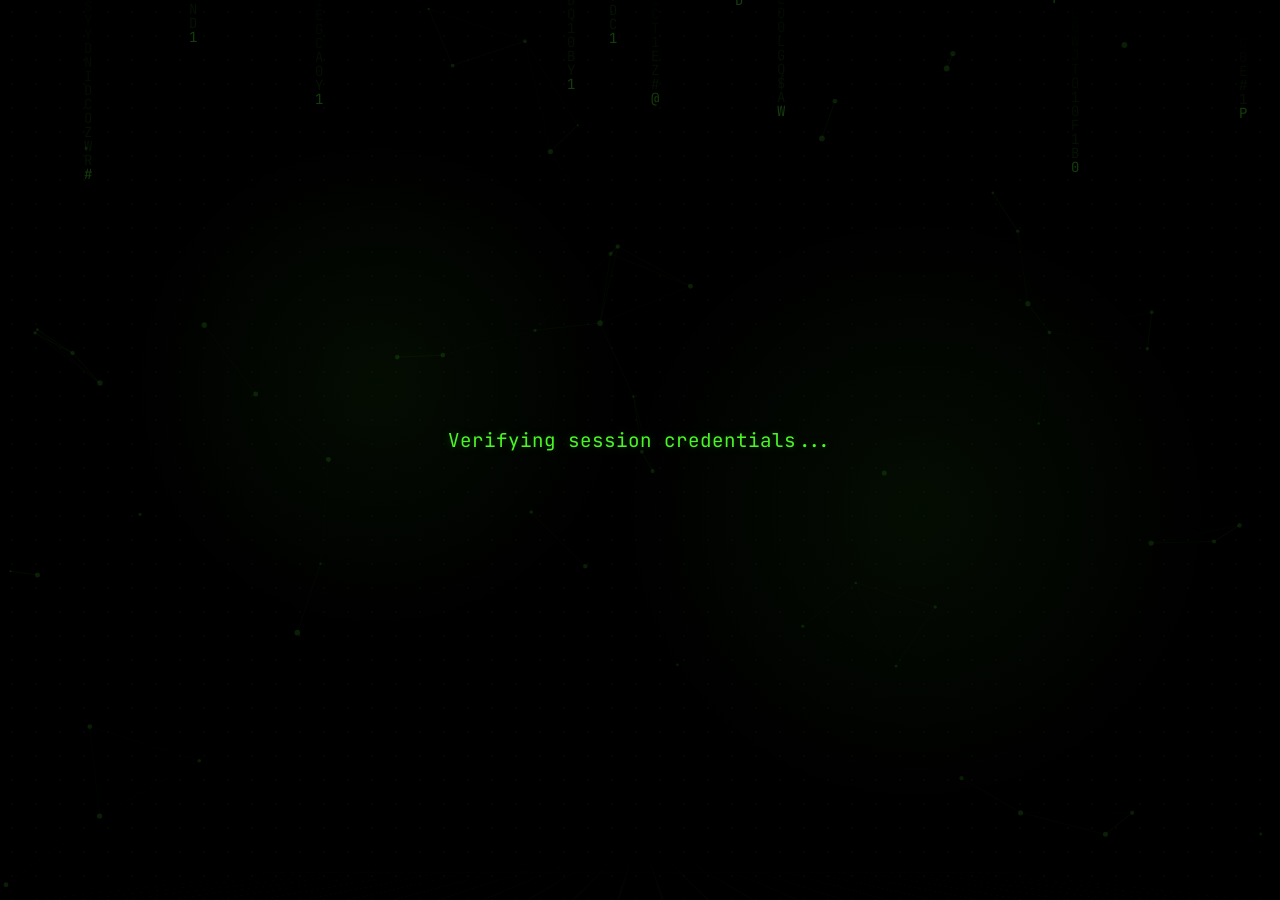
<file: gift.html>
<!DOCTYPE html>
<html lang="en">
<head>
  <meta charset="UTF-8">
  <meta name="viewport" content="width=device-width, initial-scale=1.0">
  <title>Birthday Gift</title>
  <link rel="icon" type="image/png" href="images/favicon.png">
  <link rel="stylesheet" href="css/style.css">
</head>
<body class="gift-page-body">

  <!-- Animated Network background -->
  <canvas id="network-particles"></canvas>

  <!-- Glowing background blobs -->
  <div class="bg-glow-1"></div>
  <div class="bg-glow-2"></div>

  <!-- Cyber perspective grid -->
  <div class="cyber-grid"></div>

  <!-- Gift Box Container -->
  <div id="gift-container" style="margin-top: 0; display: flex; flex-direction: column; align-items: center; justify-content: center; height: 100%;">
    <!-- Status Verification Screen -->
    <div id="verification-screen" class="decrypting">
      Verifying session credentials...
    </div>

    <!-- Decrypt Loading Screen -->
    <div id="decrypt-screen" class="decrypting hidden">
      Decrypting gift...
    </div>

    <!-- Loot Box / Vault -->
    <div id="loot-box" class="vault-box hidden">
      <div class="gift-logo-wrapper">
        <div class="rotating-ring"></div>
        <svg class="gift-logo" viewBox="0 0 24 24" fill="currentColor" xmlns="http://www.w3.org/2000/svg">
          <path d="M22 6h-4.18C17.64 5.37 17.5 4.74 17.5 4c0-2.21-1.79-4-4-4-1.12 0-2.12.46-2.85 1.19L10 1.83l-.65-.64C8.62.46 7.62 0 6.5 0c-2.21 0-4 1.79-4 4 0 .74.14 1.37.32 2H2c-1.1 0-2 .9-2 2v3c0 .55.45 1 1 1h1v10c0 1.1.9 2 2 2h14c1.1 0 2-.9 2-2V12h1c.55 0 1-.45 1-1V8c0-1.1-.9-2-2-2zM13.5 2c1.1 0 2 .9 2 2s-.9 2-2 2h-2c0-1.1.9-2 2-2zm-7 0c1.1 0 2 .9 2 2s-.9 2-2 2h-2c0-1.1.9-2 2-2zM12 22H5V12h7v10zm7 0h-5V12h5v10zm2-12H3V8h18v2z"/>
        </svg>
      </div>
    </div>

    <!-- Digital Art Gift Card (Sleek and glowing) -->
    <div id="steam-gift" class="steam-gift-card hidden">
      <h2 class="gift-title" style="margin-top: 0;">Gift Unlocked</h2>
      <p class="gift-subtitle" style="font-size: 0.9rem; line-height: 1.6; margin-bottom: 25px; text-align: justify;">Terima kasih sudah menyelesaikan challenge kecil ini sampai akhir. Barakallahu fii umrik. Semoga Allah SWT selalu memberikan kesehatan, keberkahan umur, kelancaran dalam kuliah, pekerjaan, dan setiap hal baik yang kamu usahakan. Semoga apa pun yang sedang kamu perjuangkan dimudahkan dan menjadi jalan menuju kebaikan.<br><br>Ini gambar hasil gabut btw, semoga suka :D </p>

      <!-- 4 Artworks Grid Container -->
      <div class="artworks-grid">
        <!-- Card 1 -->
        <div class="artwork-card">
          <div class="artwork-preview">
            <img src="images/gambar1.png" alt="Artwork 1">
          </div>
          <button class="btn-claim btn-download-card" onclick="const a=document.createElement('a'); a.href='images/gambar1.png'; a.download='gambar1.png'; a.click();">Download #1</button>
        </div>
        <!-- Card 2 -->
        <div class="artwork-card">
          <div class="artwork-preview">
            <img src="images/gambar2.png" alt="Artwork 2">
          </div>
          <button class="btn-claim btn-download-card" onclick="const a=document.createElement('a'); a.href='images/gambar2.png'; a.download='gambar2.png'; a.click();">Download #2</button>
        </div>

        <!-- Section Header for Bonus Artworks in Bento Grid -->
        <div class="bonus-header">
          <span>Bonus :3</span>
        </div>

        <!-- Card 3 -->
        <div class="artwork-card">
          <div class="artwork-preview">
            <img src="images/gambar3.png" alt="Artwork 3">
          </div>
          <button class="btn-claim btn-download-card" onclick="const a=document.createElement('a'); a.href='images/gambar3.png'; a.download='gambar3.png'; a.click();">Download #3</button>
        </div>
        <!-- Card 4 -->
        <div class="artwork-card">
          <div class="artwork-preview">
            <img src="images/gambar4.png" alt="Artwork 4">
          </div>
          <button class="btn-claim btn-download-card" onclick="const a=document.createElement('a'); a.href='images/gambar4.png'; a.download='gambar4.png'; a.click();">Download #4</button>
        </div>
      </div>
      
      <br>
      <a href="index.html" class="btn-back-link" style="margin-top: 15px;">← Back to Terminal</a>
    </div>
  </div>

  <!-- Premium Intro Modal Popup -->
  <div id="intro-modal" class="modal-overlay hidden">
    <div class="gift-modal">
      <div class="modal-glow"></div>
      <h2 class="gift-title" style="margin-top: 0; text-align: center;">Gift Unlocked</h2>
      <div class="gift-modal-content">
        <p style="text-align: justify; text-justify: inter-word;">Terima kasih sudah menyelesaikan challenge kecil ini sampai akhir. Barakallahu fii umrik. Semoga Allah SWT selalu memberikan kesehatan, keberkahan umur, kelancaran dalam kuliah, pekerjaan, dan setiap hal baik yang kamu usahakan. Semoga apa pun yang sedang kamu perjuangkan dimudahkan dan menjadi jalan menuju kebaikan.</p>
        <p style="margin-top: 15px; text-align: center; font-weight: bold; color: var(--accent-color);">Ini gambar hasil gabut btw, semoga suka :D</p>
      </div>
      <div class="modal-footer">
        <span>[ Click anywhere to continue ]</span>
      </div>
    </div>
  </div>

  <!-- Application Module Entry for Gift Page -->
  <script type="module" src="js/gift.js"></script>
</body>
</html>
</file>
<file: css/style.css>
@import url('https://fonts.googleapis.com/css2?family=JetBrains+Mono:wght@300;400;500;700&display=swap');

:root {
  --bg-color: #0d1117;
  --panel-bg: rgba(22, 27, 34, 0.7);
  --border-color: #30363d;
  --accent-color: #4af626;
  --accent-glow: rgba(74, 246, 38, 0.25);
  --bg-glow-color: rgba(74, 246, 38, 0.05);
  --text-primary: #c9d1d9;
  --text-muted: #8b949e;
  --gold-glow: rgba(255, 215, 0, 0.4);
  --steam-blue: #1b2838;
  --steam-cyan: #66c0f4;
}

/* Theme Classes Overrides on Body */
body.theme-ubuntu {
  --bg-color: #300a24;
  --panel-bg: rgba(48, 10, 36, 0.7);
  --border-color: rgba(233, 84, 32, 0.35);
  --accent-color: #e95420;
  --accent-glow: rgba(233, 84, 32, 0.25);
  --bg-glow-color: rgba(233, 84, 32, 0.04);
  --text-primary: #dfdbd2;
  --text-muted: #aea79f;
}



body.theme-dracula {
  --bg-color: #282a36;
  --panel-bg: rgba(40, 42, 54, 0.7);
  --border-color: rgba(189, 147, 249, 0.35);
  --accent-color: #ff79c6;
  --accent-glow: rgba(255, 121, 198, 0.25);
  --bg-glow-color: rgba(189, 147, 249, 0.04);
  --text-primary: #f8f8f2;
  --text-muted: #6272a4;
}

body.theme-tokyo-night {
  --bg-color: #1a1b26;
  --panel-bg: rgba(22, 22, 30, 0.7);
  --border-color: rgba(122, 162, 247, 0.35);
  --accent-color: #7aa2f7;
  --accent-glow: rgba(122, 162, 247, 0.25);
  --bg-glow-color: rgba(122, 162, 247, 0.04);
  --text-primary: #a9b1d6;
  --text-muted: #565f89;
}



* {
  box-sizing: border-box;
  margin: 0;
  padding: 0;
}

body {
  font-family: 'JetBrains Mono', monospace;
  background-color: var(--bg-color);
  color: var(--text-primary);
  min-height: 100vh;
  display: flex;
  flex-direction: column;
  align-items: center;
  justify-content: flex-start;
  overflow-x: hidden;
  position: relative;
}

/* Background grid effect */
body::before {
  content: "";
  position: absolute;
  top: 0;
  left: 0;
  width: 100%;
  height: 100%;
  background-image: radial-gradient(rgba(74, 246, 38, 0.03) 1px, transparent 1px);
  background-size: 24px 24px;
  pointer-events: none;
  z-index: 0;
}

/* App container */
.app-container {
  width: 90%;
  max-width: 1200px;
  z-index: 1;
  display: flex;
  flex-direction: column;
  gap: 20px;
  padding: 20px 0 35px 0;
  flex-grow: 1;
}

header {
  padding: 14px 0;
  background: var(--panel-bg);
  backdrop-filter: blur(12px);
  -webkit-backdrop-filter: blur(12px);
  border-bottom: 1px solid var(--border-color);
  width: 100%;
  box-shadow: 0 4px 30px rgba(0, 0, 0, 0.5);
  z-index: 10;
}

.header-content {
  display: flex;
  justify-content: space-between;
  align-items: center;
  width: 90%;
  max-width: 1200px;
  margin: 0 auto;
}

.logo-section h1 {
  font-size: 1.2rem;
  font-weight: 500;
  letter-spacing: 1px;
}

.terminal-prompt {
  color: var(--accent-color);
  margin-right: 6px;
  font-weight: bold;
  text-shadow: 0 0 5px var(--accent-glow);
}

.logo-section .glow-dot {
  display: inline-block;
  width: 8px;
  height: 8px;
  background-color: var(--accent-color);
  border-radius: 50%;
  margin-left: 8px;
  box-shadow: 0 0 8px var(--accent-color);
  animation: pulse 2s infinite;
  vertical-align: middle;
}

.status-section {
  display: flex;
  align-items: center;
  gap: 15px;
}

#level-progress {
  background-color: rgba(74, 246, 38, 0.1);
  color: var(--accent-color);
  border: 1px solid rgba(74, 246, 38, 0.3);
  padding: 4px 12px;
  border-radius: 20px;
  font-size: 0.85rem;
  font-weight: 500;
}

.btn-secondary {
  background: transparent;
  color: var(--text-muted);
  border: 1px solid var(--border-color);
  padding: 6px 12px;
  border-radius: 6px;
  font-family: inherit;
  font-size: 0.8rem;
  cursor: pointer;
  transition: all 0.2s ease;
}

.btn-secondary:hover {
  color: #f85149;
  border-color: #f85149;
  background-color: rgba(248, 81, 73, 0.05);
}

/* Terminal panel */
.terminal-window {
  flex-grow: 1;
  background: var(--panel-bg);
  backdrop-filter: blur(12px);
  -webkit-backdrop-filter: blur(12px);
  border: 1px solid var(--border-color);
  border-radius: 12px;
  box-shadow: 0 8px 32px rgba(0, 0, 0, 0.6);
  overflow: hidden;
  display: flex;
  flex-direction: column;
}

.window-header {
  display: flex;
  align-items: center;
  padding: 10px 16px;
  background: rgba(0, 0, 0, 0.15);
  border-bottom: 1px solid var(--border-color);
  gap: 8px;
}

.dot {
  width: 10px;
  height: 10px;
  border-radius: 50%;
}
.dot.red { background-color: #ff5f56; }
.dot.yellow { background-color: #ffbd2e; }
.dot.green { background-color: #27c93f; }

.window-title {
  margin-left: 10px;
  font-size: 0.8rem;
  color: var(--text-muted);
  flex-grow: 1;
  text-align: center;
}

.main-layout {
  display: flex;
  flex-direction: row;
  gap: 20px;
  width: 100%;
  flex-grow: 1;
  height: 590px;
}

@media (max-width: 768px) {
  .header-content {
    flex-direction: column;
    gap: 12px;
    text-align: center;
  }
  
  .status-section {
    flex-wrap: wrap;
    justify-content: center;
    gap: 10px;
    width: 100%;
  }

  .main-layout {
    flex-direction: column;
    height: auto;
    gap: 15px;
  }

  .terminal-window {
    height: 420px;
  }

  .terminal-body-wrapper {
    padding: 12px 60px 5px 12px;
  }
  .terminal-body {
    padding: 0;
  }

  .sidebar-layout {
    width: 100%;
  }

  .app-container {
    padding: 10px 10px 25px 10px;
  }
}


.terminal-body-wrapper {
  flex-grow: 1;
  flex-shrink: 1;
  min-width: 0;
  position: relative;
  overflow: hidden;
  background-color: var(--bg-color);
  padding: 15px 30px 5px 15px;
}


.terminal-body {
  padding: 0;
  height: 100%;
  min-height: 260px;
}

/* Subtle CRT Screen Glare & Scanline Overlay */
.crt-overlay {
  position: absolute;
  top: 0;
  left: 0;
  width: 100%;
  height: 100%;
  background: linear-gradient(rgba(18, 16, 16, 0) 50%, rgba(0, 0, 0, 0.25) 50%), linear-gradient(90deg, rgba(74, 246, 38, 0.03), rgba(74, 246, 38, 0.01), rgba(74, 246, 38, 0.03));
  background-size: 100% 4px, 6px 100%;
  opacity: 0.06;
  pointer-events: none;
  z-index: 5;
}

/* Sidebar Layout Container */
.sidebar-layout {
  display: flex;
  flex-direction: column;
  gap: 20px;
  width: 260px;
}

/* Sidebar panel card */
.sidebar-panel {
  width: 100%;
  height: fit-content;
  background: var(--panel-bg);
  backdrop-filter: blur(12px);
  -webkit-backdrop-filter: blur(12px);
  border: 1px solid var(--border-color);
  border-radius: 12px;
  box-shadow: 0 8px 32px rgba(0, 0, 0, 0.6);
  padding: 20px;
  display: flex;
  flex-direction: column;
  gap: 20px;
}


.sidebar-section {
  display: flex;
  flex-direction: column;
  gap: 10px;
}

.sidebar-section h3 {
  font-size: 0.75rem;
  text-transform: uppercase;
  color: var(--text-muted);
  letter-spacing: 1px;
  border-bottom: 1px dashed var(--border-color);
  padding-bottom: 6px;
  margin-bottom: 4px;
}

.stat-item {
  display: flex;
  justify-content: space-between;
  font-size: 0.8rem;
}

.stat-label {
  color: var(--text-muted);
}

.stat-value {
  color: var(--text-primary);
  font-weight: 500;
}

.text-green {
  color: var(--accent-color) !important;
}

.pulse-indicator {
  display: inline-block;
  width: 8px;
  height: 8px;
  background-color: var(--accent-color);
  border-radius: 50%;
  margin-right: 6px;
  box-shadow: 0 0 8px var(--accent-color);
  animation: pulse 2s infinite;
  vertical-align: middle;
}

/* Stat bar charts */
.stat-bar-container {
  display: flex;
  flex-direction: column;
  gap: 5px;
}

.bar-header {
  display: flex;
  justify-content: space-between;
  font-size: 0.75rem;
}

.bar-bg {
  width: 100%;
  height: 6px;
  background-color: var(--border-color);
  border-radius: 3px;
  overflow: hidden;
}

.bar-fill {
  height: 100%;
  background-color: var(--accent-color);
  box-shadow: 0 0 8px var(--accent-color);
  border-radius: 3px;
  transition: width 0.4s ease;
}

/* xterm override and custom scrollbar */
.xterm {
  padding: 5px;
}
.xterm-viewport::-webkit-scrollbar {
  width: 8px;
}
.xterm-viewport::-webkit-scrollbar-track {
  background: transparent;
}
.xterm-viewport::-webkit-scrollbar-thumb {
  background: var(--border-color);
  border-radius: 4px;
}
.xterm-viewport::-webkit-scrollbar-thumb:hover {
  background: var(--text-muted);
}

/* Gift screen layout */
#gift-container {
  display: flex;
  flex-direction: column;
  align-items: center;
  justify-content: center;
  min-height: 450px;
}

.decrypting {
  font-size: 1.2rem;
  color: var(--accent-color);
  text-shadow: 0 0 10px var(--accent-glow);
  display: flex;
  align-items: center;
  gap: 10px;
  margin-bottom: 20px;
}

/* Vault / Loot Box */
.vault-box {
  width: 160px;
  height: 160px;
  background: linear-gradient(135deg, #21262d 0%, #161b22 100%);
  border: 3px solid var(--border-color);
  border-radius: 0;
  box-shadow: 0 0 30px rgba(0, 0, 0, 0.8), 0 0 20px var(--accent-glow);
  display: flex;
  align-items: center;
  justify-content: center;
  cursor: pointer;
  position: relative;
  transition: transform 0.2s, box-shadow 0.2s;
  animation: idle-float 3s ease-in-out infinite;
}

.vault-box:hover {
  transform: scale(1.05);
  box-shadow: 0 0 40px rgba(0, 0, 0, 0.8), 0 0 30px var(--accent-color);
  border-color: var(--accent-color);
}

.gift-logo-wrapper {
  position: relative;
  width: 96px;
  height: 96px;
  display: flex;
  align-items: center;
  justify-content: center;
}

.rotating-ring {
  position: absolute;
  top: 0;
  left: 0;
  width: 100%;
  height: 100%;
  border-radius: 50%;
  border: 2px dashed var(--accent-color);
  background: rgba(0, 0, 0, 0.2);
  animation: rotateRing 15s linear infinite;
  box-shadow: inset 0 0 12px var(--accent-glow), 0 0 15px var(--accent-glow);
  pointer-events: none;
}

.gift-logo {
  width: 44px;
  height: 44px;
  color: var(--accent-color);
  filter: drop-shadow(0 0 8px var(--accent-color));
  z-index: 2;
  transition: transform 0.3s ease;
}

.vault-box:hover .gift-logo {
  transform: scale(1.15);
}

@keyframes rotateRing {
  0% { transform: rotate(0deg); }
  100% { transform: rotate(360deg); }
}

/* Opening shake / crack animation */
.vault-box.opening {
  animation: shake-open 1s cubic-bezier(.36,.07,.19,.97) both;
}

/* Steam Gift Card Styling */
.steam-gift-card {
  width: 100%;
  max-width: 420px;
  background: linear-gradient(135deg, #1b2838 0%, #0f1622 100%);
  border: 2px solid var(--accent-color);
  border-radius: 16px;
  box-shadow: 0 10px 40px rgba(0, 0, 0, 0.9), 0 0 25px var(--accent-glow);
  padding: 30px;
  text-align: center;
  transform: scale(0.8);
  opacity: 0;
  transition: all 0.8s cubic-bezier(0.175, 0.885, 0.32, 1.275);
}

.steam-gift-card.reveal {
  transform: scale(1);
  opacity: 1;
}

.steam-logo {
  width: 80px;
  height: 80px;
  margin: 0 auto 20px;
  color: var(--accent-color);
}

.gift-title {
  font-size: 1.6rem;
  color: #fff;
  margin-bottom: 10px;
  font-weight: 700;
  text-shadow: 0 0 10px rgba(255, 255, 255, 0.2);
}

.gift-subtitle {
  font-size: 0.9rem;
  color: var(--text-muted);
  margin-bottom: 30px;
  line-height: 1.4;
}

/* Sleek Claim Button */
.btn-claim {
  display: inline-block;
  background: linear-gradient(90deg, #5c7e10 0%, #759c12 100%);
  color: #fff;
  border: none;
  font-family: inherit;
  font-size: 1.1rem;
  font-weight: 500;
  padding: 14px 40px;
  border-radius: 8px;
  cursor: pointer;
  box-shadow: 0 0 20px rgba(117, 156, 18, 0.4);
  text-transform: uppercase;
  letter-spacing: 1px;
  transition: all 0.3s ease;
  position: relative;
  overflow: hidden;
}

.btn-claim::after {
  content: "";
  position: absolute;
  top: -50%;
  left: -50%;
  width: 200%;
  height: 200%;
  background: linear-gradient(to right, transparent, rgba(255,255,255,0.2), transparent);
  transform: rotate(45deg);
  transition: all 0.5s;
  animation: shine-button 3s infinite linear;
}

.btn-claim:hover {
  transform: translateY(-3px);
  box-shadow: 0 0 30px rgba(117, 156, 18, 0.8);
  background: linear-gradient(90deg, #6c9413 0%, #87b415 100%);
}

.btn-claim:active {
  transform: translateY(1px);
}

/* Animations */
@keyframes pulse {
  0% { transform: scale(1); box-shadow: 0 0 8px var(--accent-color); }
  50% { transform: scale(1.15); box-shadow: 0 0 18px var(--accent-color); }
  100% { transform: scale(1); box-shadow: 0 0 8px var(--accent-color); }
}

@keyframes idle-float {
  0% { transform: translateY(0px); }
  50% { transform: translateY(-8px); }
  100% { transform: translateY(0px); }
}

@keyframes shake-open {
  10%, 90% { transform: translate3d(-2px, 0, 0); }
  20%, 80% { transform: translate3d(4px, 0, 0); }
  30%, 50%, 70% { transform: translate3d(-6px, 0, 0); }
  40%, 60% { transform: translate3d(6px, 0, 0); }
}

@keyframes shine-button {
  0% { left: -100%; }
  100% { left: 100%; }
}

/* Utility */
.hidden {
  display: none !important;
}

footer {
  margin-top: auto;
  padding: 20px 0;
  text-align: center;
  font-size: 0.75rem;
  color: var(--text-muted);
}
footer a {
  color: var(--accent-color);
  text-decoration: none;
}
footer a:hover {
  text-decoration: underline;
}

/* Fixed background particle canvas */
#network-particles {
  position: fixed;
  top: 0;
  left: 0;
  width: 100vw;
  height: 100vh;
  z-index: -1;
  pointer-events: none;
}

/* Keyboard shortcuts legend bar */
.terminal-footer-shortcuts {
  display: flex;
  justify-content: space-around;
  align-items: center;
  padding: 8px 16px;
  background: rgba(0, 0, 0, 0.15);
  border-top: 1px solid var(--border-color);
  font-size: 0.75rem;
  color: var(--text-muted);
  gap: 10px;
  flex-wrap: wrap;
}

.terminal-footer-shortcuts span {
  display: flex;
  align-items: center;
  gap: 5px;
}

.terminal-footer-shortcuts kbd {
  background-color: var(--border-color);
  color: var(--text-primary);
  border: 1px solid rgba(255, 255, 255, 0.15);
  border-radius: 4px;
  padding: 2px 6px;
  font-size: 0.7rem;
  font-family: inherit;
  box-shadow: 0 1px 0 rgba(0,0,0,0.6);
}

/* Stage Progress List */
.stage-progress-list {
  display: flex;
  flex-direction: column;
  gap: 8px;
  margin-top: 5px;
}

.stage-item {
  display: flex;
  gap: 8px;
  font-size: 0.8rem;
}

.stage-item.completed {
  color: var(--text-muted);
}

.stage-item.completed .stage-text {
  text-decoration: line-through;
}

.stage-item.active {
  color: #fff;
  font-weight: bold;
}

.stage-item.locked {
  color: var(--text-muted);
}

/* Achievements List */
.achievements-list {
  display: flex;
  flex-direction: column;
  gap: 8px;
  margin-top: 5px;
}

.achievement-item {
  display: flex;
  gap: 8px;
  font-size: 0.8rem;
  transition: all 0.3s ease;
}

.achievement-item.locked {
  color: var(--text-muted);
}

.achievement-item.unlocked {
  color: var(--accent-color);
}

.achievement-item.unlocked .ach-checkbox {
  color: var(--accent-color);
  text-shadow: 0 0 8px var(--accent-color);
}

/* Animated background glow spots */
.bg-glow-1 {
  position: fixed;
  top: 15%;
  left: 10%;
  width: 500px;
  height: 500px;
  background: radial-gradient(circle, var(--bg-glow-color) 0%, transparent 70%);
  border-radius: 50%;
  pointer-events: none;
  z-index: -1;
  animation: floatGlow1 35s infinite alternate ease-in-out;
}

.bg-glow-2 {
  position: fixed;
  bottom: 10%;
  right: 5%;
  width: 600px;
  height: 600px;
  background: radial-gradient(circle, var(--bg-glow-color) 0%, transparent 70%);
  border-radius: 50%;
  pointer-events: none;
  z-index: -1;
  animation: floatGlow2 40s infinite alternate ease-in-out;
}

@keyframes floatGlow1 {
  0% {
    transform: translate(0, 0) scale(1);
  }
  100% {
    transform: translate(150px, 80px) scale(1.3);
  }
}

@keyframes floatGlow2 {
  0% {
    transform: translate(0, 0) scale(1.3);
  }
  100% {
    transform: translate(-120px, -90px) scale(0.95);
  }
}

/* Theme Dropdown Switcher */
.theme-select-container {
  position: relative;
  display: inline-block;
  vertical-align: middle;
}

.theme-select {
  background: rgba(0, 0, 0, 0.3);
  color: var(--text-primary);
  border: 1px solid var(--border-color);
  border-radius: 6px;
  padding: 6px 30px 6px 12px;
  font-family: inherit;
  font-size: 0.75rem;
  cursor: pointer;
  outline: none;
  appearance: none;
  -webkit-appearance: none;
  transition: all 0.2s ease;
}

.theme-select:hover {
  border-color: var(--accent-color);
  box-shadow: 0 0 8px var(--accent-glow);
}

.theme-select-container::after {
  content: "▼";
  position: absolute;
  right: 10px;
  top: 50%;
  transform: translateY(-50%);
  color: var(--text-muted);
  pointer-events: none;
  font-size: 0.6rem;
}

/* Make select dropdown options display correctly in dark themes */
.theme-select option {
  background-color: var(--bg-color);
  color: var(--text-primary);
}

/* Retro-cyber perspective grid */
.cyber-grid {
  position: fixed;
  bottom: 0;
  left: 0;
  width: 100%;
  height: 38vh;
  background-image: 
    linear-gradient(to right, var(--border-color) 1px, transparent 1px),
    linear-gradient(to bottom, var(--border-color) 1px, transparent 1px);
  background-size: 45px 45px;
  background-position: center bottom;
  transform: perspective(250px) rotateX(75deg);
  transform-origin: center bottom;
  opacity: 0.12;
  pointer-events: none;
  z-index: -2;
  animation: gridScroll 20s linear infinite;
  mask-image: linear-gradient(to top, rgba(0, 0, 0, 1) 20%, rgba(0, 0, 0, 0) 100%);
  -webkit-mask-image: linear-gradient(to top, rgba(0, 0, 0, 1) 20%, rgba(0, 0, 0, 0) 100%);
}

@keyframes gridScroll {
  0% {
    background-position: 0 0;
  }
  100% {
    background-position: 0 450px;
  }
}

.btn-back-link {
  background: transparent;
  color: var(--text-muted);
  border: none;
  font-family: inherit;
  font-size: 0.8rem;
  margin-top: 15px;
  cursor: pointer;
  text-decoration: underline;
  transition: color 0.2s ease;
  display: inline-block;
}

.btn-back-link:hover {
  color: var(--accent-color);
}

.btn-view-gift {
  display: inline-flex;
  align-items: center;
  gap: 6px;
  background: var(--panel-bg);
  color: var(--accent-color);
  border: 1px solid var(--border-color);
  padding: 6px 12px;
  border-radius: 6px;
  font-family: inherit;
  font-size: 0.75rem;
  font-weight: bold;
  text-decoration: none;
  cursor: pointer;
  transition: all 0.2s ease;
}

.btn-view-gift:hover {
  border-color: var(--accent-color);
  box-shadow: 0 0 10px var(--accent-glow);
  background: var(--accent-glow);
  color: #fff;
  transform: translateY(-1px);
}

/* Image Viewer Modal styling */
#image-viewer {
  position: fixed;
  top: 0;
  left: 0;
  width: 100vw;
  height: 100vh;
  background: rgba(0, 0, 0, 0.7);
  display: flex;
  align-items: center;
  justify-content: center;
  z-index: 100;
  backdrop-filter: blur(4px);
}

.image-viewer-window {
  width: 90%;
  max-width: 600px;
  background: var(--panel-bg);
  border: 1px solid var(--border-color);
  border-radius: 12px;
  box-shadow: 0 10px 45px rgba(0,0,0,0.8);
  overflow: hidden;
  display: flex;
  flex-direction: column;
}

.image-viewer-body {
  padding: 15px;
  background-color: var(--bg-color);
  display: flex;
  align-items: center;
  justify-content: center;
  min-height: 200px;
  max-height: 70vh;
  overflow: auto;
}

#image-viewer-content {
  max-width: 100%;
  max-height: 60vh;
  border-radius: 4px;
  border: 1px solid rgba(255, 255, 255, 0.1);
  box-shadow: 0 4px 15px rgba(0,0,0,0.5);
}

#close-image-viewer {
  cursor: pointer;
}

/* Hide xterm.js scrollbar track to ensure clean symmetric borders */
.xterm .xterm-viewport {
  overflow-y: hidden !important;
}

/* Artworks Bento Grid Layout */
.artworks-grid {
  display: grid;
  grid-template-columns: repeat(3, 1fr);
  grid-template-rows: 240px 40px 240px;
  gap: 15px;
  width: 100%;
  margin-bottom: 25px;
}

.artwork-card {
  background: rgba(0, 0, 0, 0.4);
  border: 1px solid var(--border-color);
  border-radius: 0;
  padding: 10px;
  display: flex;
  flex-direction: column;
  gap: 10px;
  align-items: center;
  transition: transform 0.2s ease, border-color 0.2s ease;
  width: 100%;
  box-sizing: border-box;
  height: 100%;
  overflow: hidden;
}

/* Bento Grid Spanning Setup */
.artwork-card:nth-child(1) {
  grid-column: span 2;
  grid-row: 1;
}

.artwork-card:nth-child(2) {
  grid-column: 3;
  grid-row: 1 / 4;
}

.bonus-header {
  grid-column: span 2;
  grid-row: 2;
  display: flex;
  align-items: center;
  font-family: inherit;
  font-size: 0.95rem;
  font-weight: bold;
  color: var(--accent-color);
  text-shadow: 0 0 5px var(--accent-glow);
  letter-spacing: 0.5px;
  border-bottom: 1px dashed var(--border-color);
  padding-bottom: 5px;
}

.artwork-card:nth-child(4) {
  grid-column: 1;
  grid-row: 3;
}

.artwork-card:nth-child(5) {
  grid-column: 2;
  grid-row: 3;
}

.artwork-card:hover {
  transform: translateY(-3px);
  border-color: var(--accent-color);
  box-shadow: 0 0 15px var(--accent-glow);
}

.artwork-preview {
  width: 100%;
  flex-grow: 1;
  min-height: 0;
  border-radius: 0;
  overflow: hidden;
  border: 1px solid rgba(255, 255, 255, 0.05);
}

.artwork-preview img {
  width: 100%;
  height: 100%;
  object-fit: cover;
  display: block;
}

.btn-download-card {
  width: 100%;
  padding: 10px 16px !important;
  font-size: 0.95rem !important;
  font-weight: bold;
  margin-top: 0 !important;
  border-radius: 0 !important;
  flex-shrink: 0;
}

/* Make gift card container wider to fit Bento nicely */
#gift-container .steam-gift-card {
  max-width: 800px;
}

/* Responsive Bento to stacked single column on mobile */
@media (max-width: 768px) {
  .artworks-grid {
    grid-template-columns: 1fr;
    grid-template-rows: auto;
    grid-auto-rows: auto;
    gap: 15px;
  }
  
  .bonus-header {
    grid-column: span 1;
    grid-row: auto;
    margin-top: 10px;
    padding-top: 10px;
  }

  .artwork-card:nth-child(1),
  .artwork-card:nth-child(2),
  .artwork-card:nth-child(4),
  .artwork-card:nth-child(5) {
    grid-column: span 1;
    grid-row: auto;
    height: auto;
  }

  .artwork-preview {
    aspect-ratio: 16/9;
    height: auto;
  }

  #gift-container .steam-gift-card {
    max-width: 95%;
  }
}

/* Premium Intro Modal Popup Styling */
.modal-overlay {
  position: fixed;
  top: 0;
  left: 0;
  width: 100vw;
  height: 100vh;
  background: rgba(0, 0, 0, 0.85);
  backdrop-filter: blur(12px);
  -webkit-backdrop-filter: blur(12px);
  display: flex;
  align-items: center;
  justify-content: center;
  z-index: 9999;
  opacity: 0;
  transition: opacity 0.4s ease;
  pointer-events: none;
}

.modal-overlay.show {
  opacity: 1;
  pointer-events: auto;
}

.gift-modal {
  position: relative;
  background: rgba(10, 10, 15, 0.96);
  border: 2px solid var(--accent-color);
  box-shadow: 0 0 35px var(--accent-glow);
  border-radius: 16px;
  width: 90%;
  max-width: 480px;
  padding: 30px;
  text-align: justify;
  transform: scale(0.9);
  transition: transform 0.4s cubic-bezier(0.175, 0.885, 0.32, 1.275);
}

.modal-overlay.show .gift-modal {
  transform: scale(1);
}

.gift-modal-content p {
  font-size: 0.95rem;
  line-height: 1.62;
  color: var(--text-primary);
  margin: 0;
}

.modal-footer {
  margin-top: 25px;
  text-align: center;
  font-size: 0.8rem;
  color: var(--text-muted);
  letter-spacing: 1px;
  animation: pulseDismiss 2s infinite;
}

@keyframes pulseDismiss {
  0%, 100% { opacity: 0.5; }
  50% { opacity: 1; }
}

/* Mobile overrides for sidebar width and alignment */
@media (max-width: 768px) {
  .sidebar-layout {
    width: 100% !important;
  }
  .sidebar-panel {
    width: 100% !important;
    max-width: 100% !important;
  }
}

/* Gift Page Body Styling and Scroll Support */
.gift-page-body {
  display: flex;
  justify-content: center;
  align-items: center;
  min-height: 100vh;
  margin: 0;
  overflow-y: auto;
  background-color: #000;
}

@media (max-width: 768px) {
  .gift-page-body {
    justify-content: flex-start;
    align-items: center;
    padding: 30px 0;
    height: auto;
    overflow-y: auto;
  }
}
</file>
